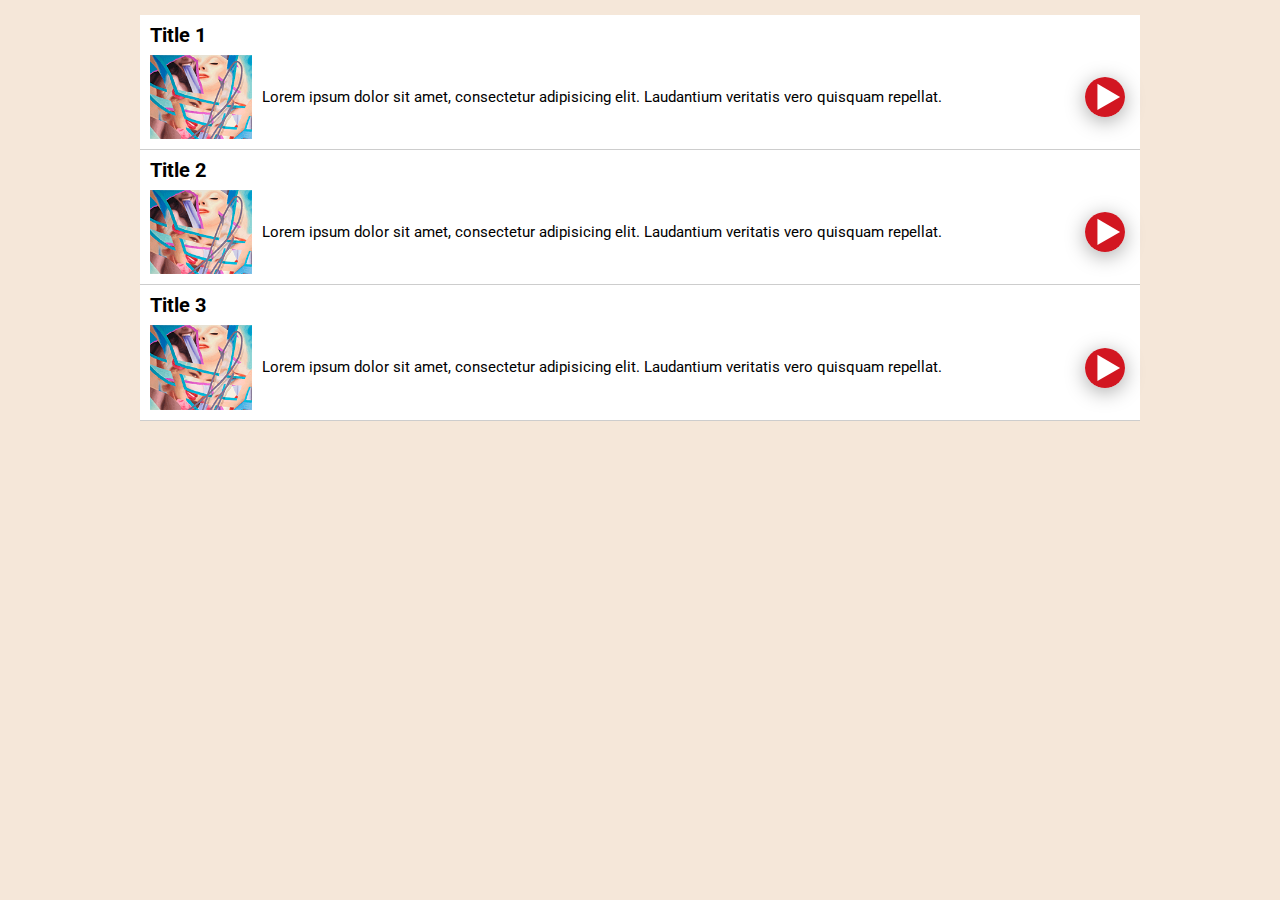
<file: index.html>
<!DOCTYPE html>
<html lang="en">
<head>
	<meta charset="UTF-8">
	<title>AudioPlayer</title>
  <meta name="viewport" content="width=device-width, user-scalable=no, initial-scale=1.0, maximum-scale=1.0, minimum-scale=1.0">
  <link href="https://fonts.googleapis.com/css?family=Roboto" rel="stylesheet">
  <link rel="stylesheet" href="https://stackpath.bootstrapcdn.com/font-awesome/4.7.0/css/font-awesome.min.css">
	<link rel="stylesheet" href="main.css">
</head>
<body>
	<div class="wrapper-audioplayer">
		<div class="cgrid-container">
			<div class="wrapper-list">
				<article class="mol-post_Format4">
          <h3 class="Format4__headline">
            Title 1
          </h3>
          <div class="side-left">
            <img class="Format4__figure" src="imagen.png" alt="logo">
            <div class="Format4__content">
              <div class="Format4__description">
                Lorem ipsum dolor sit amet, consectetur adipisicing elit. Laudantium veritatis vero quisquam repellat.
              </div>
            </div>
          </div>
          <div class="side-right">
            <button class="icon-play" data-audioplayer="https://mdf.rpp-noticias.io/podcast%2F2018%2F12%2F14%2F75-jalea-promo.mp3"></button>
          </div>					
				</article>

        <article class="mol-post_Format4">
          <h3 class="Format4__headline">
            Title 2
          </h3>
          <div class="side-left">
            <img class="Format4__figure" src="imagen.png" alt="logo">
            <div class="Format4__content">
              <div class="Format4__description">
                Lorem ipsum dolor sit amet, consectetur adipisicing elit. Laudantium veritatis vero quisquam repellat.
              </div>
            </div>
          </div>
          <div class="side-right">
            <button class="icon-play" data-audioplayer="https://mdpod.rpp-noticias.io/85e2cfa9-c985-ba32-6409-dc254455d0e5.mp3"></button>
          </div>          
        </article>

        <article class="mol-post_Format4">
          <h3 class="Format4__headline">
            Title 3
          </h3>
          <div class="side-left">
            <img class="Format4__figure" src="imagen.png" alt="logo">
            <div class="Format4__content">
              <div class="Format4__description">
                Lorem ipsum dolor sit amet, consectetur adipisicing elit. Laudantium veritatis vero quisquam repellat.
              </div>
            </div>
          </div>
          <div class="side-right">
            <button class="icon-play" data-audioplayer="https://mdf.rpp-noticias.io/podcast%2F2018%2F12%2F17%2Feh-basura-17-12-promo.mp3"></button>
          </div>          
        </article>
      </div>
	</div>

  <div class="modal-audioplayer" id="comp_modalAudioplayer">
    <div class="seekbarControl">
      <span class="outer">
        <span class="inner"></span>
      </span>
    </div>
    <div class="molecules-post-internal-audioplayerRider cgrid-container">
      <div class="podcast__content">
        <audio id="audio" preload="metadata">
          <source id="sourceAudio" src="" type="audio/mpeg">
        Su browser no soporta el audio.
        </audio>
        <div class="time">
          <span id="start">00:00</span>
          <span id="end">00:00</span>
        </div>
        <div class="wrapper-split-bloque">
          <div class="program">
            <div class="name-program" id="renameTitleProgram"></div>
          </div>
          <div class="btn control">
            <div id="backward" class="icon-backward"></div>
            <button id="play" class="icon-play"></button>
            <div id="forward" class="icon-forward"></div>
          </div>
        </div>
      </div>
    </div>
  </div>

  <script src="main.js"></script>
</body>
</html>
</file>
<file: main.css>
* {
  -webkit-box-sizing: border-box;
  -moz-box-sizing: border-box;
  box-sizing: border-box;
}
*:before,
*:after {
  -webkit-box-sizing: border-box;
  -moz-box-sizing: border-box;
  box-sizing: border-box;
}
/* http://meyerweb.com/eric/tools/css/reset/
   v2.0 | 20110126
   License: none (public domain)
*/
html, body, div, span, applet, object, iframe, h1, h2, h3, h4, h5, h6, p, blockquote, pre, a, abbr, acronym, address, big, cite, code, del, dfn, em, img, ins, kbd, q, s, samp, small, strike, strong, sub, sup, tt, var, b, u, i, center, dl, dt, dd, ol, ul, li, fieldset, form, label, legend, table, caption, tbody, tfoot, thead, tr, th, td, article, aside, canvas, details, embed, figure, figcaption, footer, header, hgroup, menu, nav, output, ruby, section, summary, time, mark, audio, video {
  margin: 0;
  padding: 0;
  border: 0;
  font-size: 100%;
  font: inherit;
  vertical-align: baseline;
}

/* HTML5 display-role reset for older browsers */

article, aside, details, figcaption, figure, footer, header, hgroup, menu, nav, section {
  display: block;
}

body {
  line-height: 1;
  position: relative;
}

ol, ul {
  list-style: none;
}
blockquote, q {
  quotes: none;
}
blockquote:before, blockquote:after,
q:before, q:after {
  content: '';
  content: none;
}
table {
  border-collapse: collapse;
  border-spacing: 0;
}
html {
  -ms-text-size-adjust: 100%;
  font-size: 62.5%;
  -webkit-text-size-adjust: 100%
}
html {
  width: 100%;
  height: 100%;
  background: rgba(205, 133, 63, 0.2);
}
body {
  margin-top: 15px; 
}
@media (min-width: 1000px;) {
  body {
    min-height: 500px;
  }
}
[class^="col-"] {
	-webkit-box-sizing: border-box;
	-moz-box-sizing: border-box;
	box-sizing: border-box; 
}
[class*="col-"] {
	min-height: 1px;
	padding-left: 5px;
	padding-right: 5px; 
}
.cgrid-row {
  margin-left: -5px;
  margin-right: -5px;
}
.cgrid-row:before, .cgrid-row:after {
  content: " ";
  display: table;
}
.cgrid-row:after {
  clear: both;
}
.cgrid-container {
	width: 100%;
    max-width: 1000px;
    margin: auto;
}
.mol-post_Format4 {
	border-bottom: 1px solid #cdcdcd;
  font-size: 0;
  background: #FFF;
  padding: 10px;
}
.mol-post_Format4.active-audio .Format4__headline,
.mol-post_Format4.active-audio .Format4__description {
  color: #d70b0d;
}
.mol-post_Format4.active-audio button:after {
  border-color: #d70b0d;
  animation: pulseShadow ease-in-out 2s infinite;
}
.Format4__headline,
.Format4__description,
.wrapper-split-bloque .program,
.molecules-post-internal-audioplayerRider .time {
  font-family: 'Roboto', sans-serif;
}
.Format4__headline {
  font-size: 2rem;
  font-weight: bold;
}
.Format4__headline {
  margin-bottom: 10px;
}
.side-left,
.side-right,
.Format4__figure,
.Format4__content {
  display: inline-block;
  vertical-align: middle;
}
.side-right {
  width: 45px;
}
.side-left {
  width: calc( 100% - 45px);
  font-size: 0;
}
.Format4__figure {
  width: 102px;
  /*width: 120px;*/
}
.Format4__content {
  width: calc(100% - 102px);
  /*width: calc(100% - 120px);*/
}
.Format4__description {
  font-size: 1.5rem;
  padding: 10px;
}
button {
	width: 40px;
	height: 40px;
	display: inline-block;
	border: none;
	padding: 0;
  background: transparent;
  position: relative;
}
button:focus {
	outline: none;	
}
button.icon-play {
	background-image: url('./play.svg');
  background-size: contain;
}
button:after {
    position: absolute;
    bottom: 0;
    left: 0;
    content: ' ';
    border-radius: 50%;
    width: 40px;
    height: 40px;
    /*border: 1px solid #111;*/
    box-shadow: 0 0.4rem 2rem #aaa;
}
.btn.control {
  font-size: 0;
}
.btn.control .icon-backward,
.btn.control .icon-forward,
.btn.control .icon-play {
  display: inline-block;
  vertical-align: middle;
}
.btn.control .icon-backward,
.btn.control .icon-forward {
  width: 28px;
  height: 28px;
  background: #d70b0d;
  color: #FFF;
  font-size: 10px;
  line-height: 28px;
  text-align: center;
}
.btn.control .icon-backward {
  background: url(./backward-10.svg);
  background-size: contain;
  background-repeat: no-repeat;
}
.btn.control .icon-forward {
  background: url(./forward-10.svg);
  background-size: contain;
  background-repeat: no-repeat;
}
.btn.control .icon-play {
  margin: 0 5px;
}
.modal-audioplayer {
  position: fixed;
  width: 100%;
  left: 0;
  bottom: 0;
  display: none;
  opacity: 0;
  background: radial-gradient(ellipse at center, rgba(238,238,238,1) 0%,rgba(204,204,204,1) 100%);
  transform: translate(0,0);
}
.modal-audioplayer.active-podcasts {
  display: block;
  animation: fade 0.3s linear forwards;
  opacity: 1;
}
.mol-post_Format4.active-audio button.icon-play,
.modal-audioplayer.active-audio button.icon-play{
  background-image: url('./pause.svg');
  background-size: contain;
}
.wrapper-split-bloque {
  font-size: 0;
}
.wrapper-split-bloque .btn.control,
.wrapper-split-bloque .program {
  display: inline-block;
  vertical-align: middle;
}
.wrapper-split-bloque .program {
  width: calc( 100% - 106px);
  font-size: 1.6rem;
  color: #000;
}
.wrapper-split-bloque .btn.control {
  width: 106px;
}
.molecules-post-internal-audioplayerRider .podcast__content  {
   padding: 10px;
}
.molecules-post-internal-audioplayerRider .time {
  font-size: 1.2rem;
  line-height: 1em;
  color: #5c5959;
  margin-bottom: 10px;
}
.molecules-post-internal-audioplayerRider .time #start {
  margin-right: 7px;
  position: relative;
}
.molecules-post-internal-audioplayerRider .time #start:after {
  content: "/";
  position: absolute;
  right: -7px;
  top: 1.5px;
  font-size: 1rem;
  color: #8a8a8a;
}
.seekbarControl .outer {
  /*border-radius: 5px;*/
  height: 5px;
  width: 100%;
  display: block;
  background: #DBDBDB;
  overflow: hidden;
  position: relative;
}
.seekbarControl .outer .inner {
  background: #D70B0D;
  height: 100%;
  display: inline-block;
  width: 0;
  position: absolute;
  top: 0;
  left: 0;
}
@keyframes fade {
  0% {
    opacity: 0;
  }
  50% {
    opacity: 0.5;
  }
  100% {
    opacity: 1;
  }
}
@keyframes pulseShadow {
    0%,100% {
        box-shadow: 0 0 0 0 rgba(240,40,55,0.05),0 0 0 0.5em rgba(216,20,34,0.1),0 0 0 1em rgba(200,14,20,0.15)
    }
    33% {
        box-shadow: 0 0 0 0.5em rgba(240,40,55,0.05),0 0 0 1em rgba(216,20,34,0.1),0 0 0 0 rgba(200,14,20,0.15)
    }
    66% {
        box-shadow: 0 0 0 1em rgba(240,40,55,0.05),0 0 0 0em rgba(216,20,34,0.1),0 0 0 0.5em rgba(200,14,20,0.15)
    }
}
</file>
